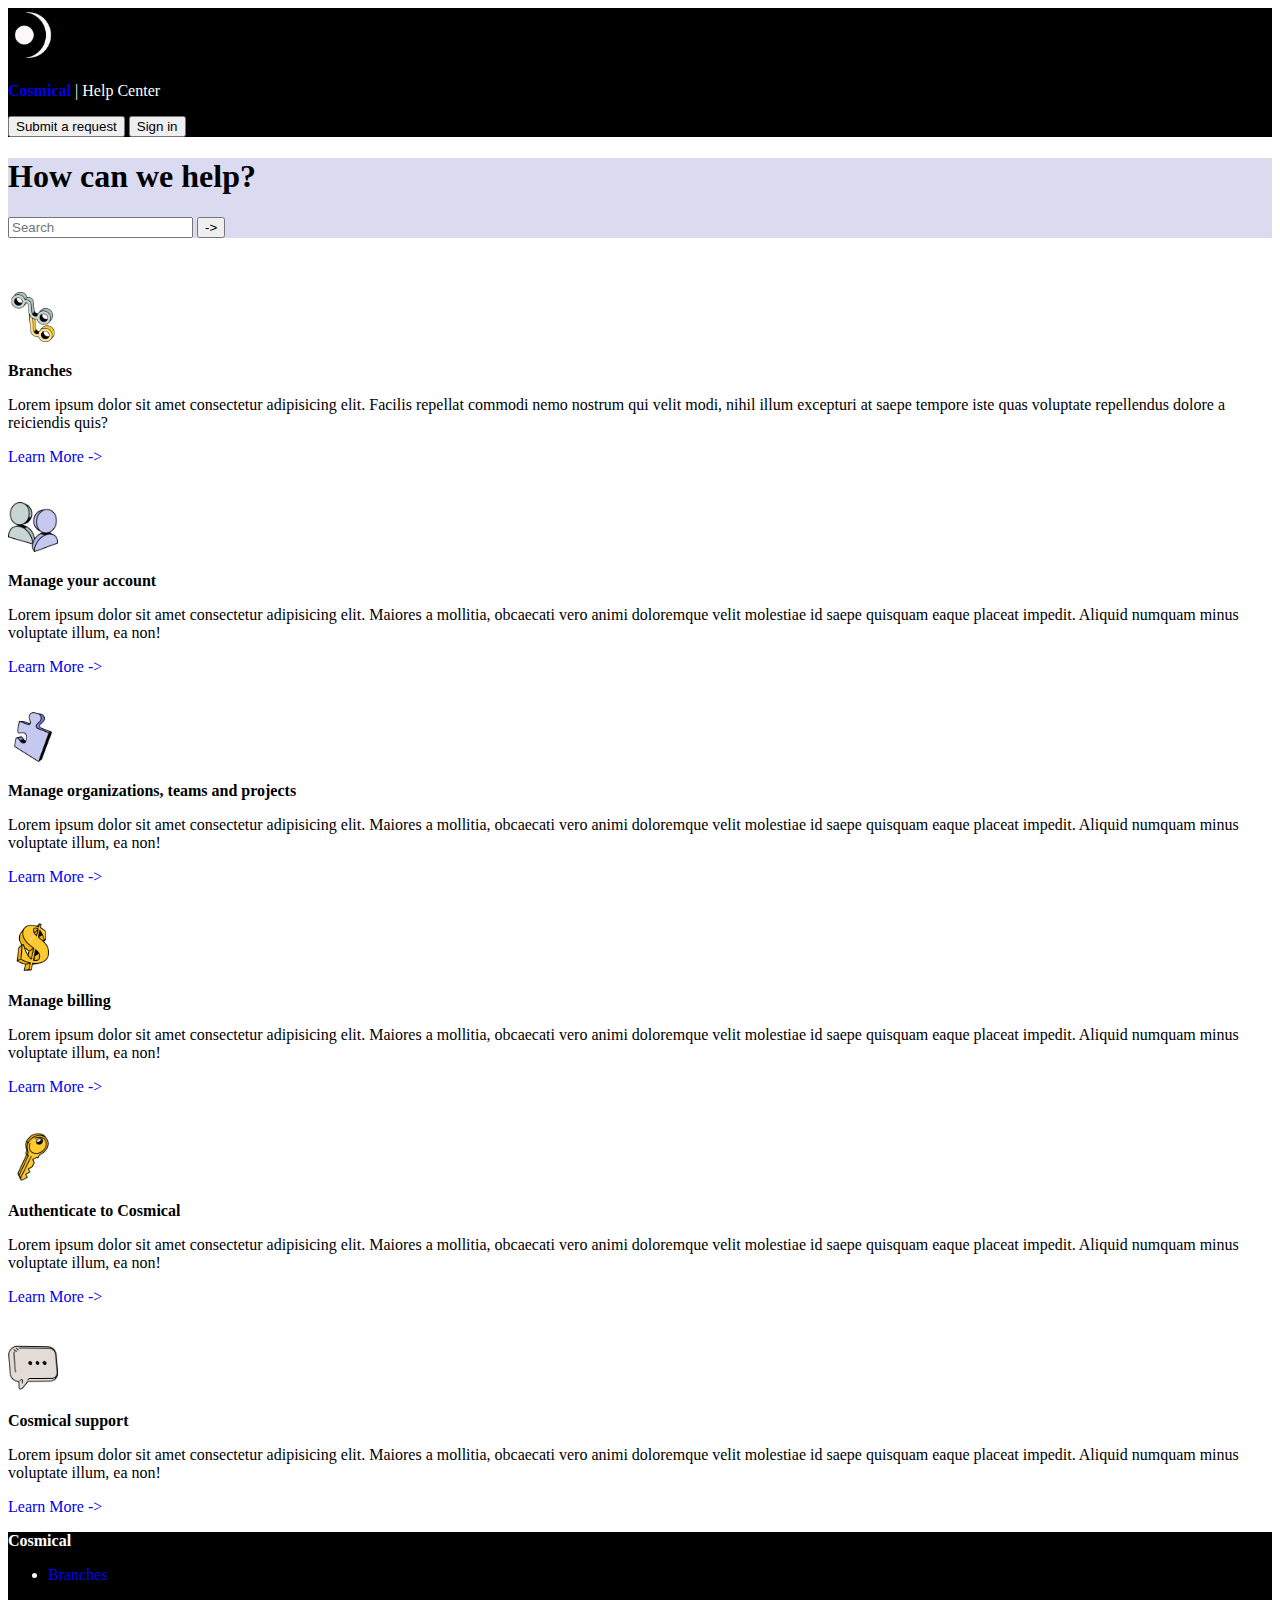
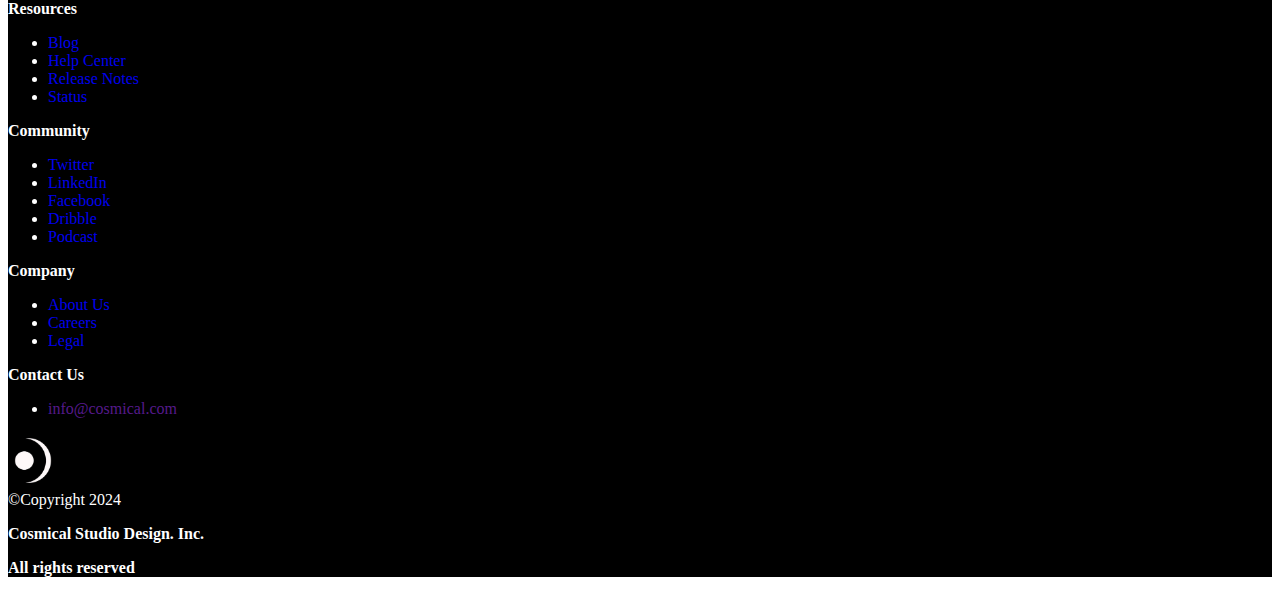
<file: index.html>
<!DOCTYPE html>
<html lang="en">

<head>
    <meta charset="UTF-8">
    <meta name="viewport" content="width=device-width, initial-scale=1.0">
    <title>Document</title>
    <link rel="stylesheet" href="style.css">
</head>

<body>
    <header>
        <nav>
            <img src="./img/cosmical-logo.png" alt="cosmical-logo" width="50">
            <p><a href="index.html"><strong>Cosmical</strong></a> | Help Center</p>
            <input type="button" value="Submit a request">
            <input type="button" value="Sign in">
        </nav>
    </header>
    <main>
        <section id="buscar">
            <form action="#" method="post">
                <h1>How can we help?</h1>
                <input type="text" name="search" id="search" placeholder="Search">
                <input type="submit" value="->">
            </form>
        </section>
        <br>
        <br>
        <br>
        <section>
            <article>
                <img src="./img/repository.png" alt="branches" width="50">
                <p><strong>Branches</strong></p>
                <p>Lorem ipsum dolor sit amet consectetur adipisicing elit. Facilis repellat commodi nemo nostrum qui
                    velit modi, nihil illum excepturi at saepe tempore iste quas voluptate repellendus dolore a
                    reiciendis quis?</p>
                <a href="./Branches.html">Learn More -></a>
            </article>
            <br>
            <br>
            <article>
                <img src="./img/account.png" alt="manage your account" width="50">
                <p><strong>Manage your account</strong></p>
                <p>Lorem ipsum dolor sit amet consectetur adipisicing elit. Maiores a mollitia, obcaecati vero animi
                    doloremque velit molestiae id saepe quisquam eaque placeat impedit. Aliquid numquam minus voluptate
                    illum, ea non!</p>
                <a href="./Manage your account.html">Learn More -></a>
            </article>
            <br>
            <br>
            <article>
                <img src="./img/team.png" alt="teams" width="50">
                <p><strong>Manage organizations, teams and projects</strong></p>
                <p>Lorem ipsum dolor sit amet consectetur adipisicing elit. Maiores a mollitia, obcaecati vero animi
                    doloremque velit molestiae id saepe quisquam eaque placeat impedit. Aliquid numquam minus voluptate
                    illum, ea non!</p>
                <a href="./Manage organizations, teams and projects.html">Learn More -></a>
            </article>
            <br>
            <br>
            <article>
                <img src="./img/dollar.png" alt="manage billing" width="50">
                <p><strong>Manage billing</strong></p>
                <p>Lorem ipsum dolor sit amet consectetur adipisicing elit. Maiores a mollitia, obcaecati vero animi
                    doloremque velit molestiae id saepe quisquam eaque placeat impedit. Aliquid numquam minus voluptate
                    illum, ea non!</p>
                <a href="./Manage billing.html">Learn More -></a>
            </article>
            <br>
            <br>
            <article>
                <img src="./img/key.png" alt="Authenticate to Cosmical" width="50">
                <p><strong>Authenticate to Cosmical</strong></p>
                <p>Lorem ipsum dolor sit amet consectetur adipisicing elit. Maiores a mollitia, obcaecati vero animi
                    doloremque velit molestiae id saepe quisquam eaque placeat impedit. Aliquid numquam minus voluptate
                    illum, ea non!</p>
                <a href="./Authenticate to Cosmical.html">Learn More -></a>
            </article>
            <br>
            <br>
            <article>
                <img src="./img/comment.png" alt="Cosmical support" width="50">
                <p><strong>Cosmical support</strong></p>
                <p>Lorem ipsum dolor sit amet consectetur adipisicing elit. Maiores a mollitia, obcaecati vero animi
                    doloremque velit molestiae id saepe quisquam eaque placeat impedit. Aliquid numquam minus voluptate
                    illum, ea non!</p>
                <a href="./Cosmical support.html">Learn More -></a>
            </article>
        </section>
    </main>
    <footer>
        <p><strong>Cosmical</strong></p>
        <ul>
            <li><a href="branches.html">Branches</a></li>
        </ul>
        <p><strong>Resources</strong></p>
        <ul>
            <li><a href="blog.html">Blog</a></li>
            <li><a href="help_center.html">Help Center</a></li>
            <li><a href="release_notes.html">Release Notes</a></li>
            <li><a href="status.html">Status</a></li>
        </ul>
        <p><strong>Community</strong></p>
        <ul>
            <li><a href="https://x.com/?lang=es">Twitter</a></li>
            <li><a href="https://www.linkedin.com/login/es">LinkedIn</a></li>
            <li><a href="https://www.facebook.com/login/?next=https%3A%2F%2Fwww.facebook.com%2F%3Flocale%3Des_ES">Facebook</a></li>
            <li><a href="https://dribbble.com/">Dribble</a></li>
            <li><a href="https://www.podiumpodcast.com/">Podcast</a></li>
        </ul>
        <p><strong>Company</strong></p>
        <ul>
            <li><a href="about_us.html">About Us</a></li>
            <li><a href="careers.html">Careers</a></li>
            <li><a href="legal.html">Legal</a></li>
        </ul>
        <p><strong>Contact Us</strong></p>
        <ul>
            <li><a href="">info@cosmical.com</a></li>
        </ul>

        <img src="./img/cosmical-logo.png" alt="cosmical-logo" width="50">
        <br>
        &copy;Copyright 2024
        <p><strong>Cosmical Studio Design. Inc.</strong></p>
        <p><strong>All rights reserved</strong></p>

    </footer>
</body>

</html>
</file>
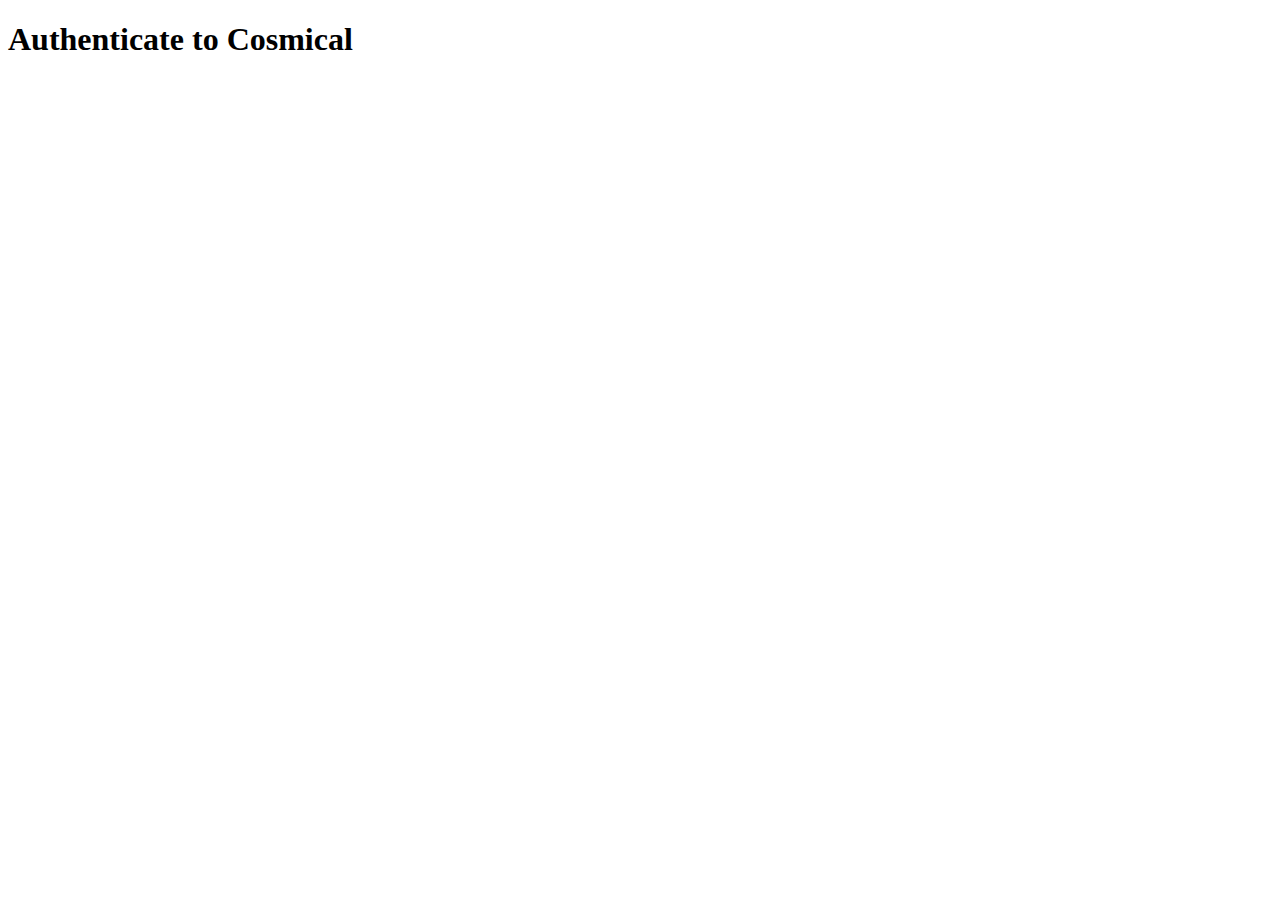
<file: Authenticate to Cosmical.html>
<!DOCTYPE html>
<html lang="en">
<head>
    <meta charset="UTF-8">
    <meta name="viewport" content="width=device-width, initial-scale=1.0">
    <title>Authenticate to Cosmical</title>
</head>
<body>
    <h1>Authenticate to Cosmical</h1>
</body>
</html>
</file>
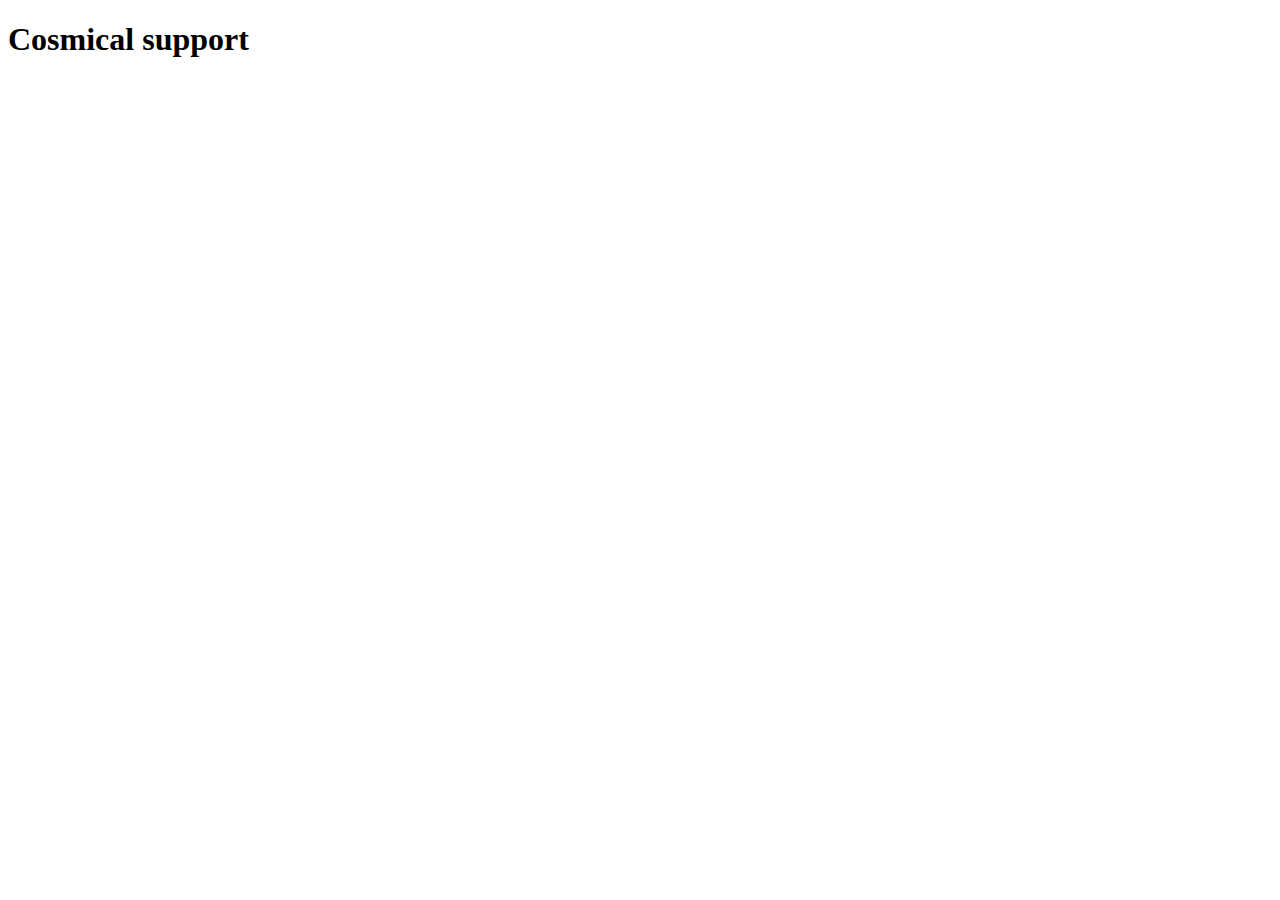
<file: Cosmical support.html>
<!DOCTYPE html>
<html lang="en">
<head>
    <meta charset="UTF-8">
    <meta name="viewport" content="width=device-width, initial-scale=1.0">
    <title>Cosmical support</title>
</head>
<body>
    <h1>Cosmical support</h1>
</body>
</html>
</file>
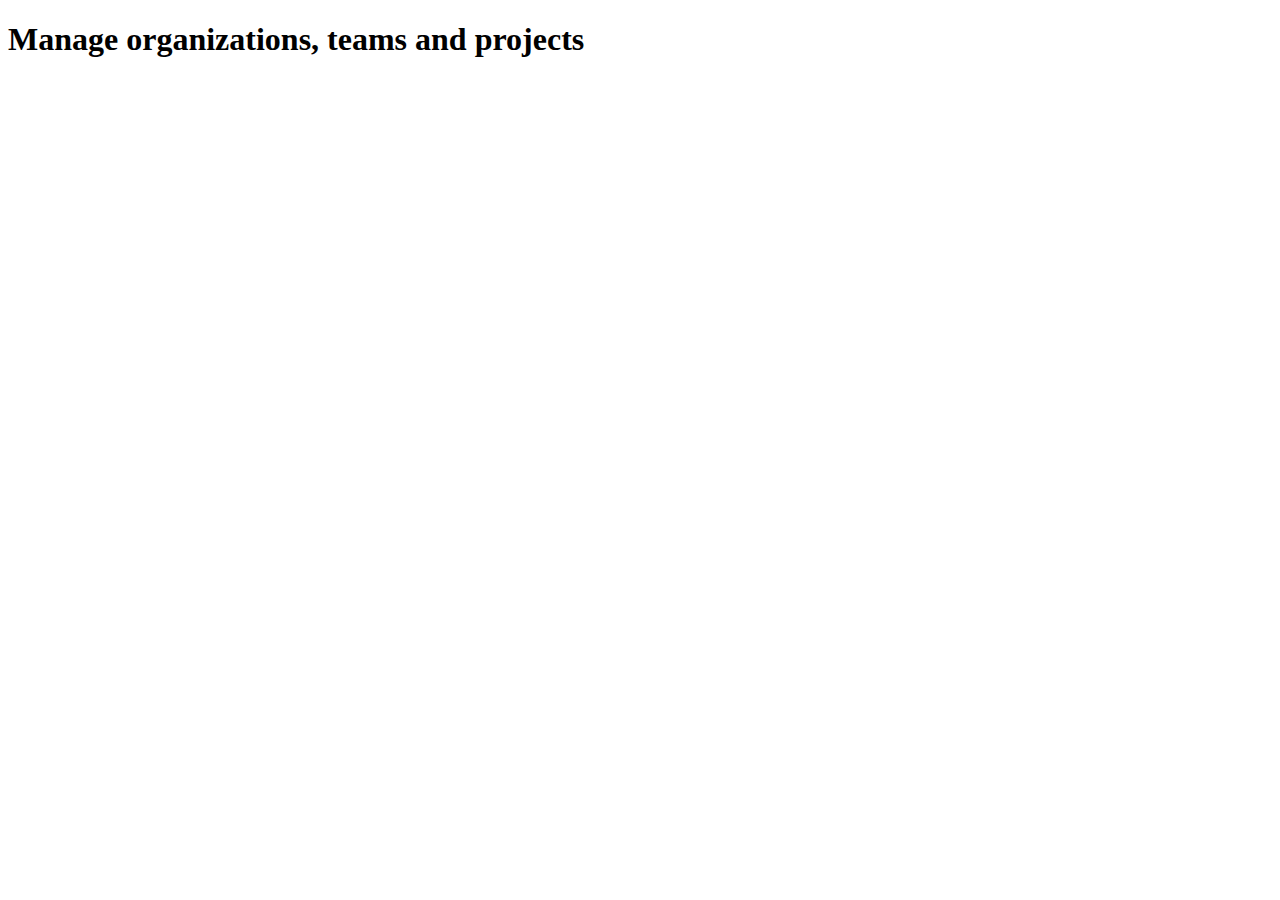
<file: Manage organizations, teams and projects.html>
<!DOCTYPE html>
<html lang="en">
<head>
    <meta charset="UTF-8">
    <meta name="viewport" content="width=device-width, initial-scale=1.0">
    <title>Manage organizations, teams and projects</title>
</head>
<body>
    <h1>Manage organizations, teams and projects</h1>
</body>
</html>
</file>
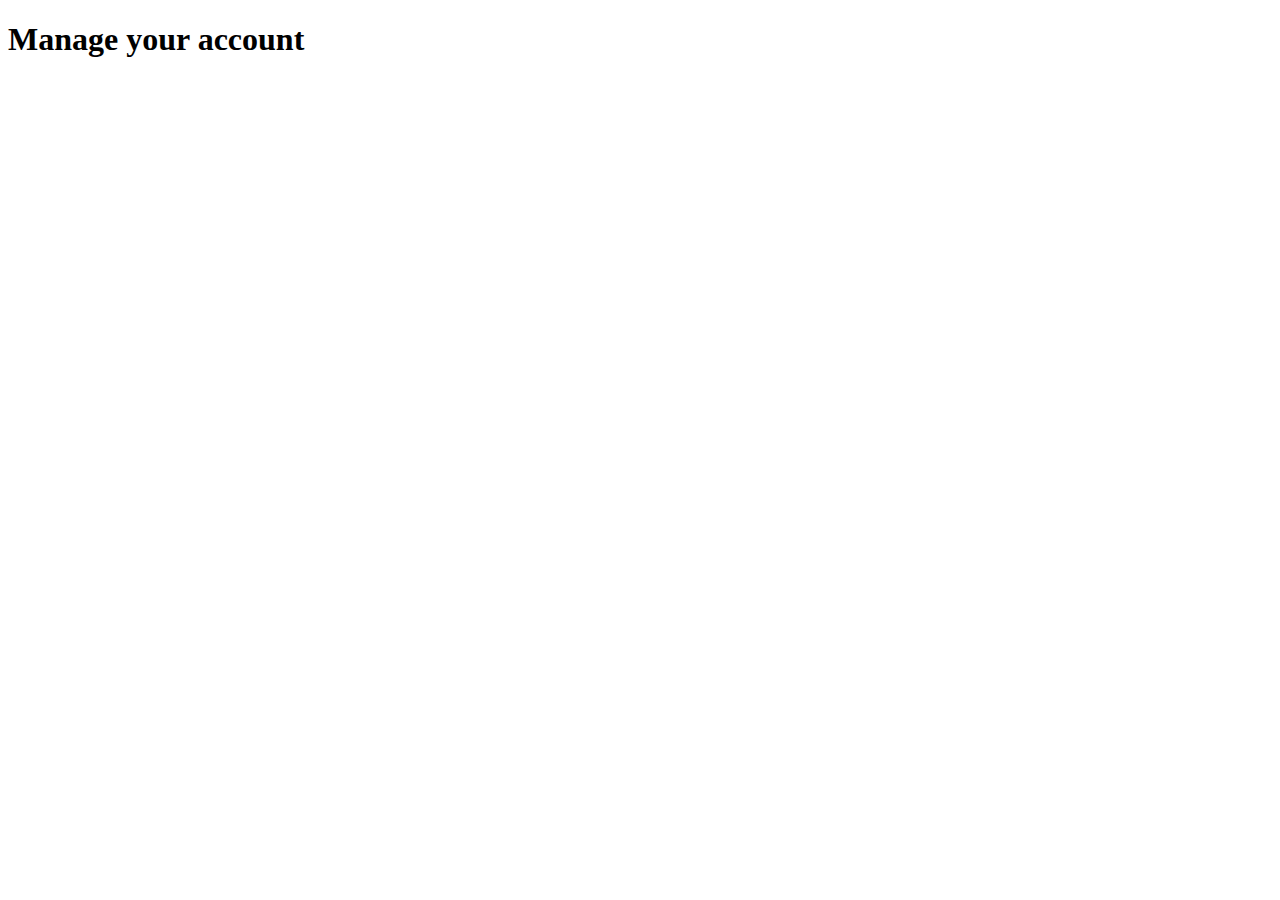
<file: Manage your account.html>
<!DOCTYPE html>
<html lang="en">
<head>
    <meta charset="UTF-8">
    <meta name="viewport" content="width=device-width, initial-scale=1.0">
    <title>Manage your account</title>
</head>
<body>
    <h1>Manage your account</h1>
</body>
</html>
</file>
<file: style.css>
header{
    background-color: black;
    color: white;

}
a{
    text-decoration: none;
}
#buscar{
    background-color: rgb(218, 219, 241);
}
footer{
    background-color: black;
    color: white;
}
</file>
